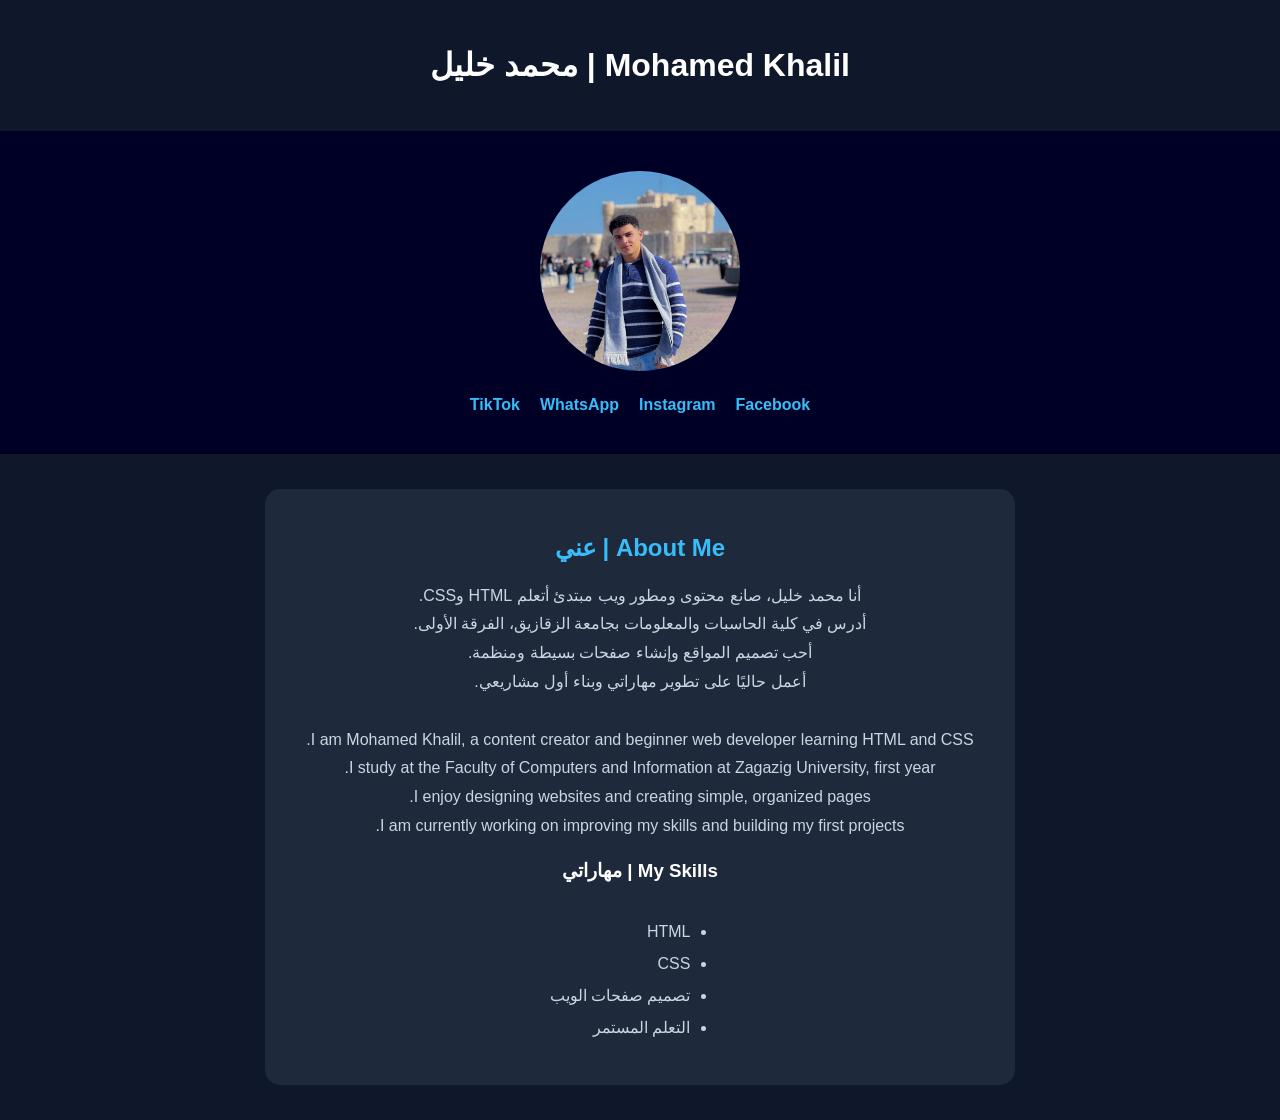
<file: index.html>
<!DOCTYPE html>
<html lang="ar" dir="rtl">

<head>
    <link rel="preconnect" href="https://fonts.googleapis.com">
    <link rel="preconnect" href="https://fonts.gstatic.com" crossorigin>
    <link href="https://fonts.googleapis.com/css2?family=Roboto:ital,wght@0,100..900;1,100..900&display=swap"
        rel="stylesheet">
    <meta charset="UTF-8">
    <meta name="viewport" content="width=device-width, initial-scale=1.0">
    <title>Mohamed Khalil | محمد خليل</title>

    <link rel="stylesheet" href="style.css" />
</head>

<body>

    <h1>Mohamed Khalil | محمد خليل</h1>

    <div class="profile">
        <img class="profile-image" src="IMG-20260125-WA0116.jpg" alt="صورة محمد خليل">

        <div class="links">
            <a href="https://www.facebook.com/share/1JGrx5uFH3/" target="_blank">
                Facebook
            </a>

            <a href="https://www.instagram.com/mohamed_2halil" target="_blank">
                Instagram
            </a>

            <a href="https://wa.me/201034159246" target="_blank">
                WhatsApp
            </a>

            <a href="https://www.tiktok.com/@mohamed_2halil" target="_blank">
                TikTok
            </a>
        </div>
    </div>

    <section class="about">
        <h2>About Me | عني</h2>

        <p>
            أنا محمد خليل، صانع محتوى ومطور ويب مبتدئ أتعلم HTML وCSS.<br>
            أدرس في كلية الحاسبات والمعلومات بجامعة الزقازيق، الفرقة الأولى.<br>
            أحب تصميم المواقع وإنشاء صفحات بسيطة ومنظمة.<br>
            أعمل حاليًا على تطوير مهاراتي وبناء أول مشاريعي.<br><br>

            I am Mohamed Khalil, a content creator and beginner web developer learning HTML and CSS.<br>
            I study at the Faculty of Computers and Information at Zagazig University, first year.<br>
            I enjoy designing websites and creating simple, organized pages.<br>
            I am currently working on improving my skills and building my first projects.
        </p>




        <h3>My Skills | مهاراتي</h3>

        <ul>
            <li>HTML</li>
            <li>CSS</li>
            <li>تصميم صفحات الويب</li>
            <li>التعلم المستمر</li>
        </ul>
    </section>

</body>

</html>
</file>
<file: style.css>
body {

            font-family: "Roboto", sans-serif;
            font-optical-sizing: auto;
            

            margin: 0;
            font-family: Arial, sans-serif;
            background-color: #0f172a;
            color: white;
        }

        h1 {
            text-align: center;
            padding: 25px 10px;
        }

        .profile-image {
            width: 200px;
            height: 200px;
            object-fit: cover;
            border-radius: 50%;
        }

        .profile {
            background-color: #000027;
            display: flex;
            flex-direction: column;
            align-items: center;
            gap: 25px;
            padding: 40px 20px;
        }

        .placeholder {
            width: 200px;
            height: 200px;
            border-radius: 50%;
            background: linear-gradient(135deg, #38bdf8, #a78bfa);
            display: grid;
            place-items: center;
            font-size: 38px;
            font-weight: bold;
        }

        .links {
            display: flex;
            justify-content: center;
            gap: 20px;
            flex-wrap: wrap;
        }

        a {
            color: #38bdf8;
            text-decoration: none;
            font-weight: bold;
        }

        a:hover {
            padding: 5px 15px;
            background-color: #29295a;
            border-radius: 15px;
        }

        .about {
            max-width: 700px;
            margin: 35px auto;
            padding: 25px;
            text-align: center;
            background-color: #1e293b;
            border-radius: 15px;
        }

        .about h2 {
            color: #38bdf8;
        }

        .about p {
            line-height: 1.8;
            color: #cbd5e1;
        }

        .about ul {
            display: inline-block;
            text-align: right;
            color: #cbd5e1;
            line-height: 2;
        }
</file>
